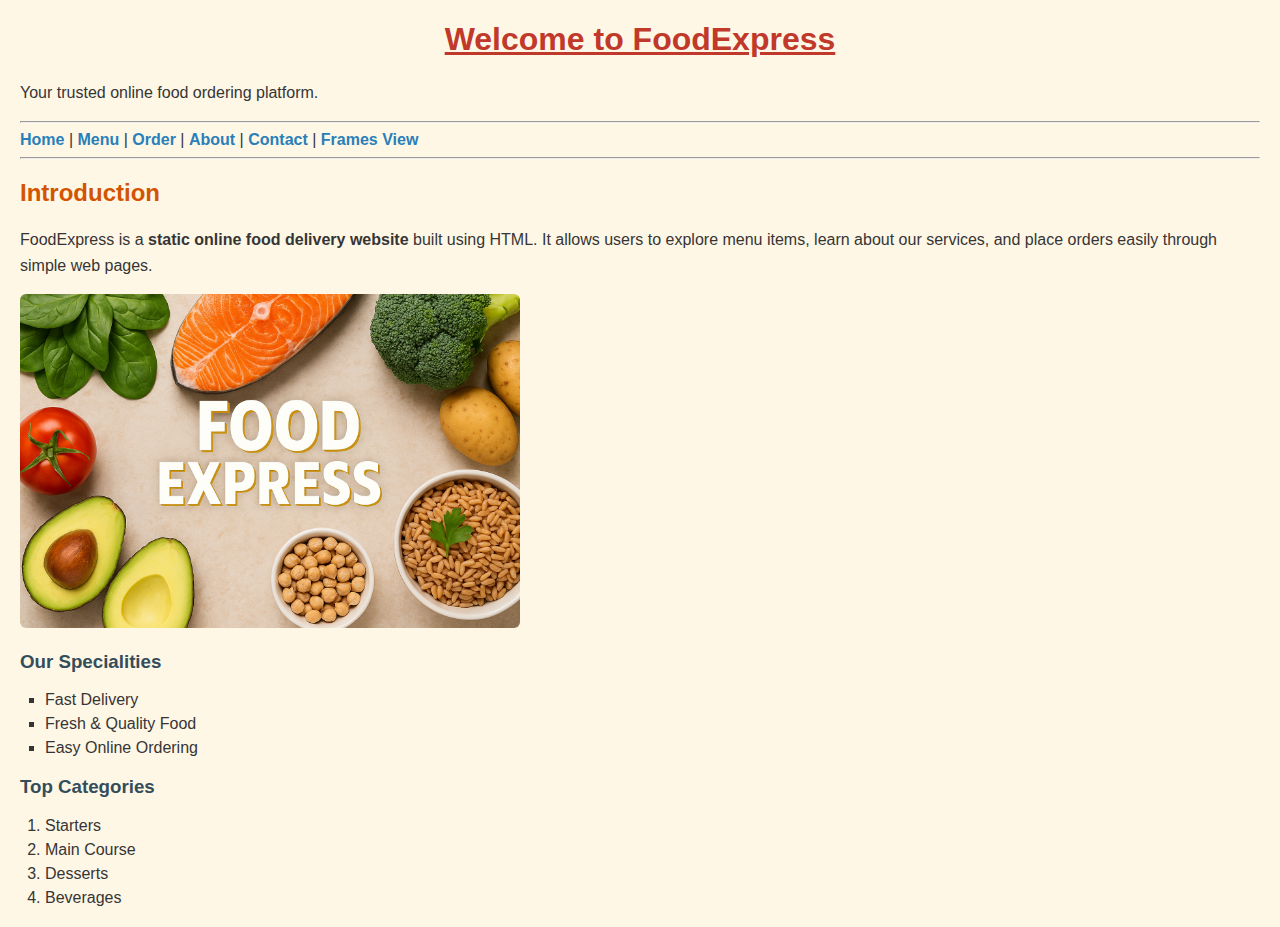
<file: index.html>
<!DOCTYPE html>
<html>
<head>
    <title>FoodExpress - Home</title>
    <link rel="stylesheet" href="style.css">
</head>
<body>

<h1><b><u>Welcome to FoodExpress</u></b></h1>
<p>Your trusted online food ordering platform.</p>
<hr>

<a href="index.html">Home</a> |
<a href="menu.html">Menu</a> |
<a href="order.html">Order</a> |
<a href="about.html">About</a> |
<a href="contact.html">Contact</a> |
<a href="frames.html">Frames View</a>

<hr>

<h2><b>Introduction</b></h2>
<p>
FoodExpress is a <b>static online food delivery website</b> built using HTML.  
It allows users to explore menu items, learn about our services,  
and place orders easily through simple web pages.
</p>

<img src="images/banner.PNG" width="500">

<h3>Our Specialities</h3>
<ul>
    <li>Fast Delivery</li>
    <li>Fresh & Quality Food</li>
    <li>Easy Online Ordering</li>
</ul>

<h3>Top Categories</h3>
<ol>
    <li>Starters</li>
    <li>Main Course</li>
    <li>Desserts</li>
    <li>Beverages</li>
</ol>

</body>
</html>
</file>
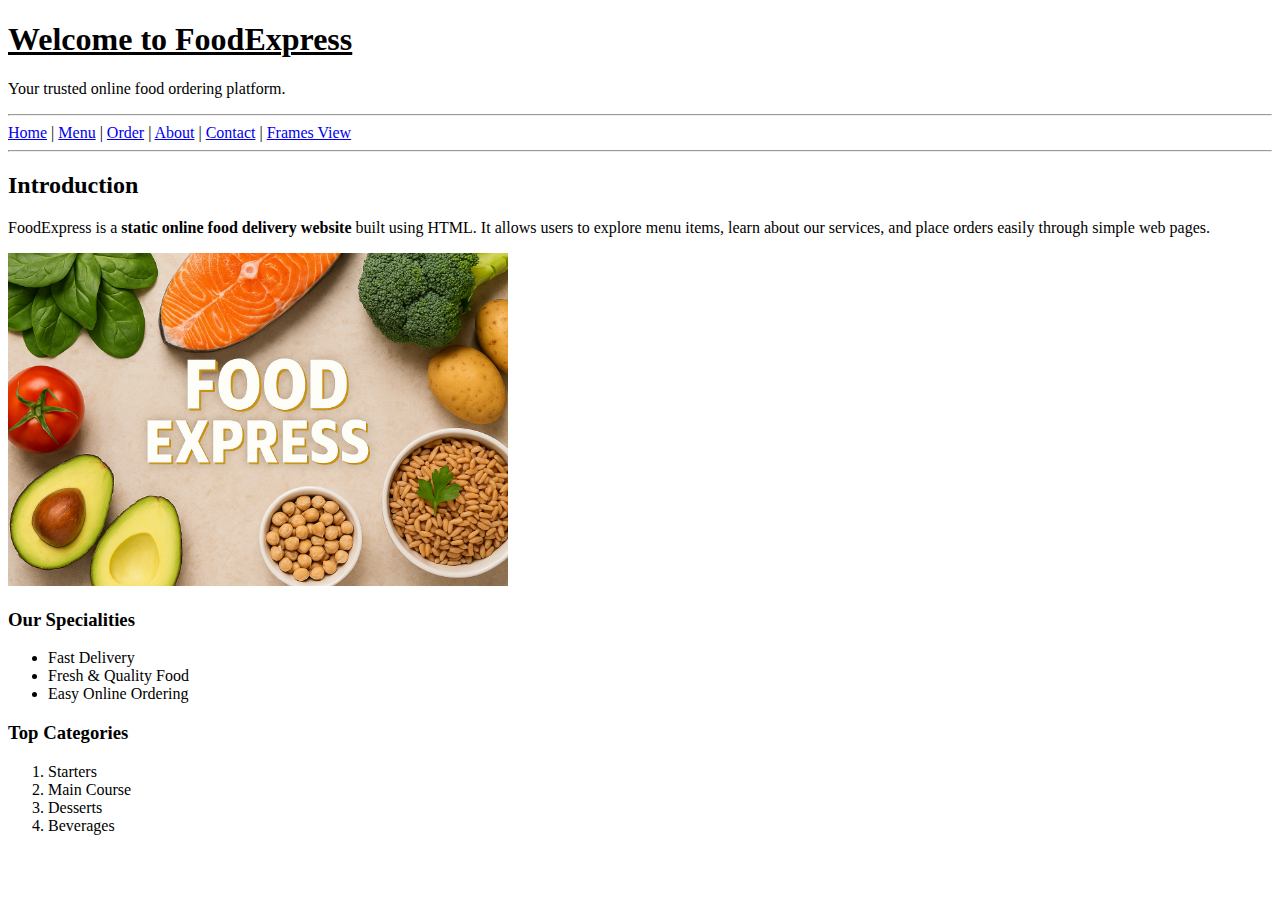
<file: Food Express/index.html>
<!DOCTYPE html>
<html>
<head>
    <title>FoodExpress - Home</title>
</head>
<body>

<h1><b><u>Welcome to FoodExpress</u></b></h1>
<p>Your trusted online food ordering platform.</p>
<hr>

<a href="index.html">Home</a> |
<a href="menu.html">Menu</a> |
<a href="order.html">Order</a> |
<a href="about.html">About</a> |
<a href="contact.html">Contact</a> |
<a href="frames.html">Frames View</a>

<hr>

<h2><b>Introduction</b></h2>
<p>
FoodExpress is a <b>static online food delivery website</b> built using HTML.  
It allows users to explore menu items, learn about our services,  
and place orders easily through simple web pages.
</p>

<img src="images/banner.PNG" width="500">

<h3>Our Specialities</h3>
<ul>
    <li>Fast Delivery</li>
    <li>Fresh & Quality Food</li>
    <li>Easy Online Ordering</li>
</ul>

<h3>Top Categories</h3>
<ol>
    <li>Starters</li>
    <li>Main Course</li>
    <li>Desserts</li>
    <li>Beverages</li>
</ol>

</body>
</html>
</file>
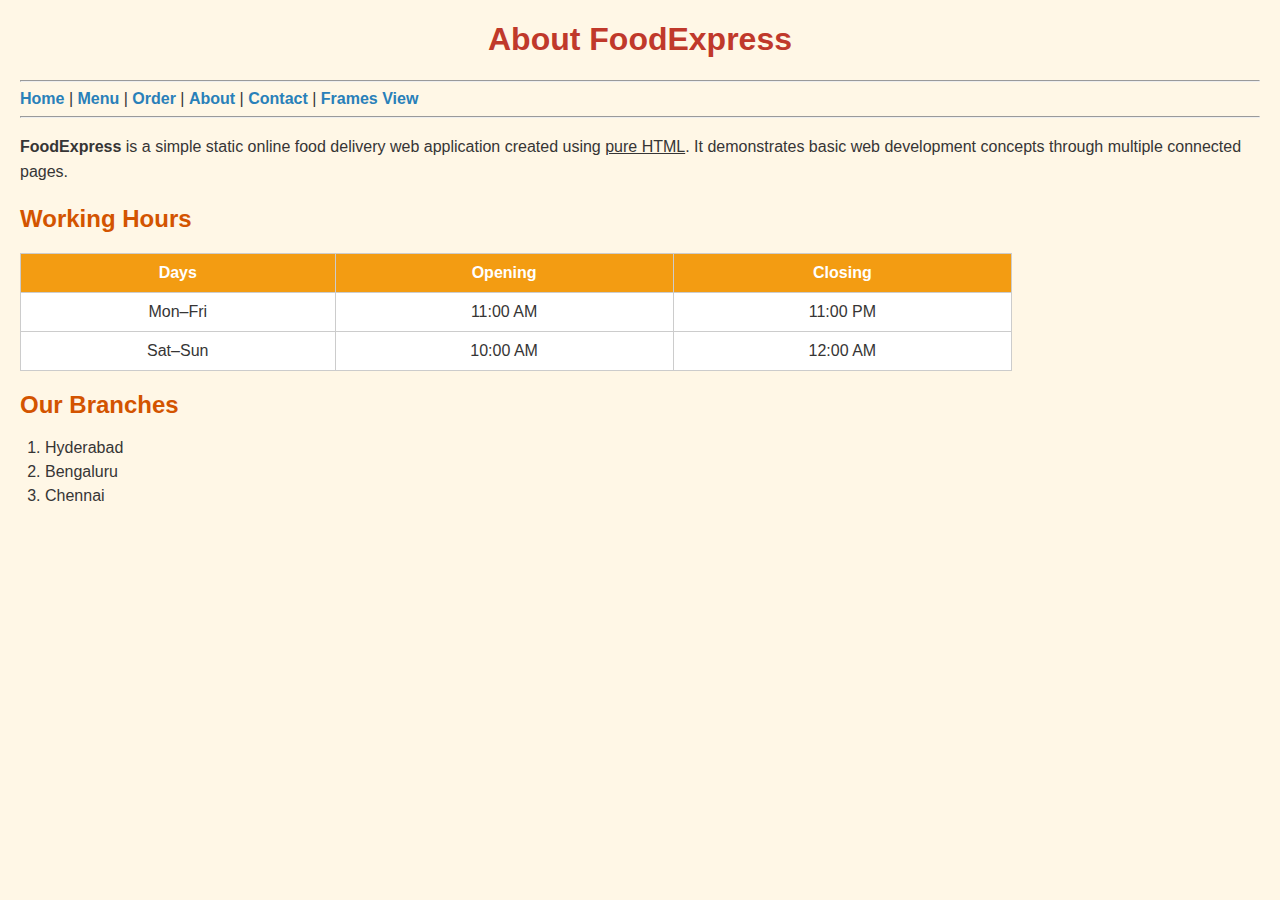
<file: about.html>
<!DOCTYPE html>
<html>
<head>
    <title>FoodExpress - About</title>
    <link rel="stylesheet" href="style.css">
</head>
<body>

<h1><b>About FoodExpress</b></h1>
<hr>

<a href="index.html">Home</a> |
<a href="menu.html">Menu</a> |
<a href="order.html">Order</a> |
<a href="about.html">About</a> |
<a href="contact.html">Contact</a> |
<a href="frames.html">Frames View</a>

<hr>

<p>
<b>FoodExpress</b> is a simple static online food delivery web application  
created using <u>pure HTML</u>. It demonstrates basic web development concepts  
through multiple connected pages.
</p>

<h2>Working Hours</h2>

<table border="1" width="50%">
    <tr>
        <th>Days</th>
        <th>Opening</th>
        <th>Closing</th>
    </tr>

    <tr>
        <td>Mon–Fri</td>
        <td>11:00 AM</td>
        <td>11:00 PM</td>
    </tr>

    <tr>
        <td>Sat–Sun</td>
        <td>10:00 AM</td>
        <td>12:00 AM</td>
    </tr>
</table>

<h2>Our Branches</h2>
<ol>
    <li>Hyderabad</li>
    <li>Bengaluru</li>
    <li>Chennai</li>
</ol>

</body>
</html>
</file>
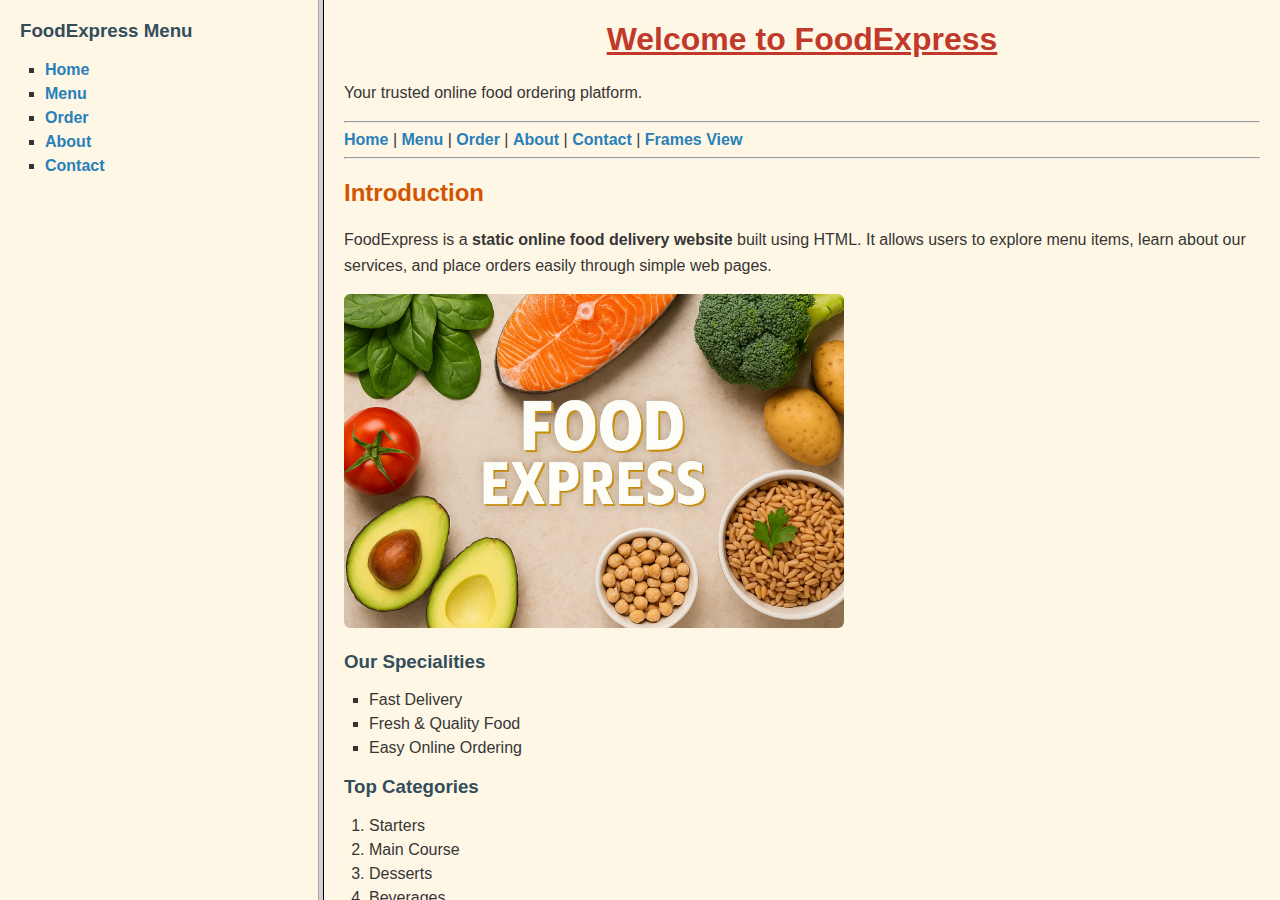
<file: frames.html>
<!DOCTYPE html>
<html>
<head>
    <title>FoodExpress - Frames</title>
    <link rel="stylesheet" href="style.css">
</head>

<frameset cols="25%,75%">
    <frame src="nav.html" name="navframe">
    <frame src="index.html" name="mainframe">
</frameset>

</html>
</file>
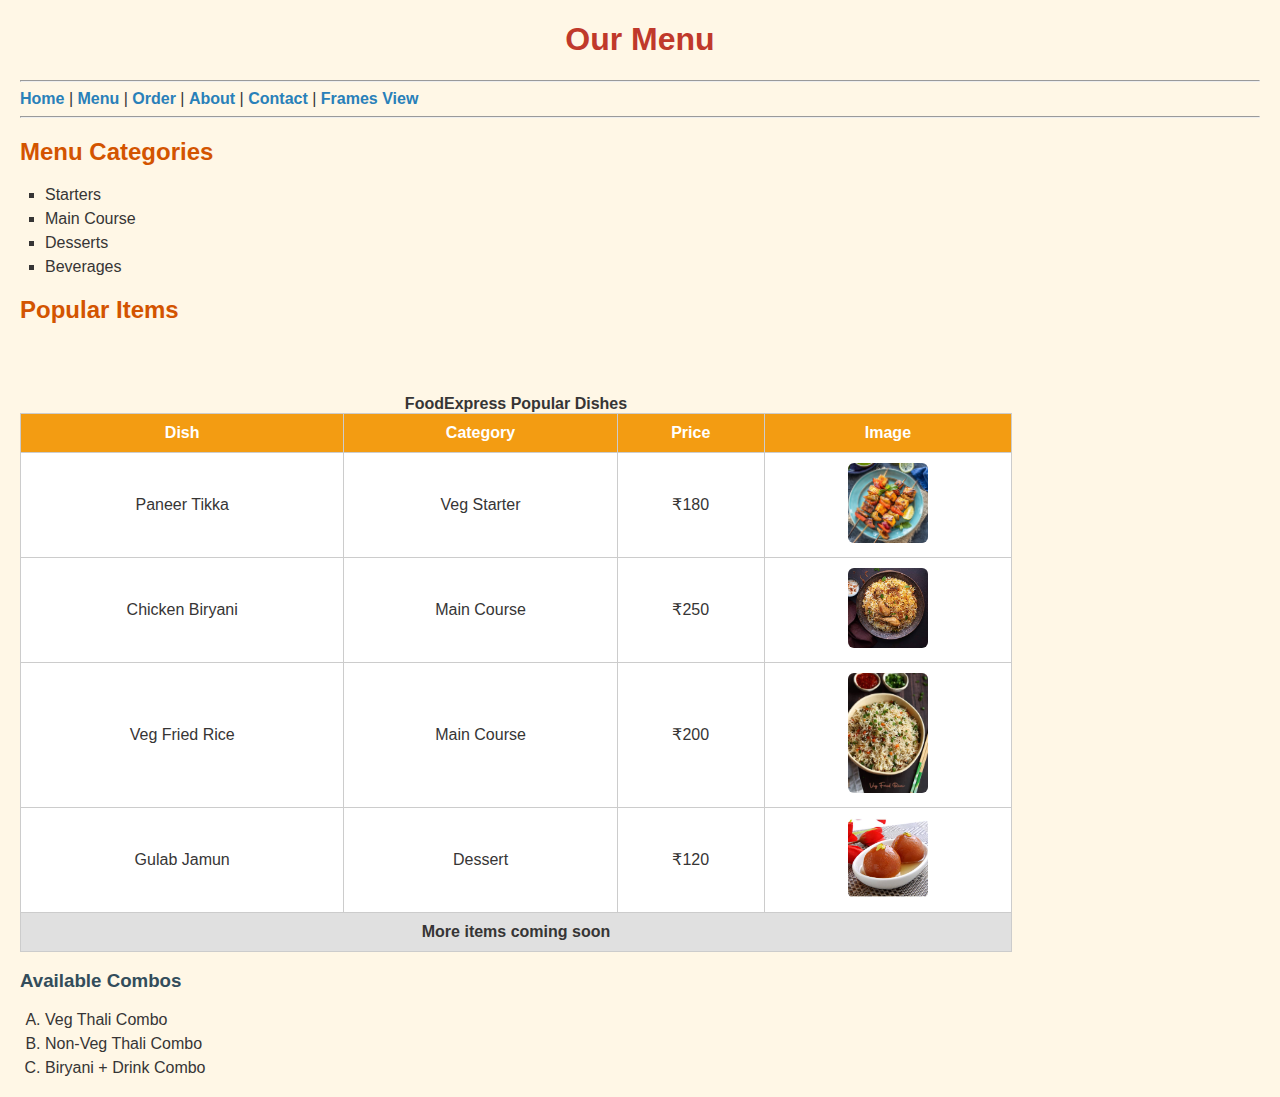
<file: menu.html>
<!DOCTYPE html>
<html>
<head>
    <title>FoodExpress - Menu</title>
    <link rel="stylesheet" href="style.css">
</head>
<body>

<h1><b>Our Menu</b></h1>
<hr>

<a href="index.html">Home</a> |
<a href="menu.html">Menu</a> |
<a href="order.html">Order</a> |
<a href="about.html">About</a> |
<a href="contact.html">Contact</a> |
<a href="frames.html">Frames View</a>

<hr>

<h2>Menu Categories</h2>
<ul>
    <li>Starters</li>
    <li>Main Course</li>
    <li>Desserts</li>
    <li>Beverages</li>
</ul>

<h2>Popular Items</h2>

<table border="1" width="80%" cellpadding="10" cellspacing="0" align="center" bgcolor="#f9f9f9">
    <caption><b>FoodExpress Popular Dishes</b></caption><br><br>

    <tr bgcolor="#e0e0e0" align="center">
        <th>Dish</th>
        <th>Category</th>
        <th>Price</th>
        <th>Image</th>
    </tr>

    <tr align="center">
        <td>Paneer Tikka</td>
        <td>Veg Starter</td>
        <td>₹180</td>
        <td>
            <img src="images/paneer.jpg" width="80">
        </td>
    </tr>

    <tr align="center">
        <td>Chicken Biryani</td>
        <td>Main Course</td>
        <td>₹250</td>
        <td>
            <img src="images/biriyani.jpg" width="80">
        </td>
    </tr>

    <tr align="center">
        <td>Veg Fried Rice</td>
        <td>Main Course</td>
        <td>₹200</td>
        <td>
            <img src="images/friedrice.jpg" width="80">
        </td>
    </tr>

    <tr align="center">
        <td>Gulab Jamun</td>
        <td>Dessert</td>
        <td>₹120</td>
        <td>
            <img src="images/gulabjamun.jpg" width="80">
        </td>
    </tr>

    <tr bgcolor="#e0e0e0">
        <td colspan="4" align="center"><b>More items coming soon</b></td>
    </tr>
</table>

<h3>Available Combos</h3>
<ol type="A">
    <li>Veg Thali Combo</li>
    <li>Non-Veg Thali Combo</li>
    <li>Biryani + Drink Combo</li>
</ol>

</body>
</html>
</file>
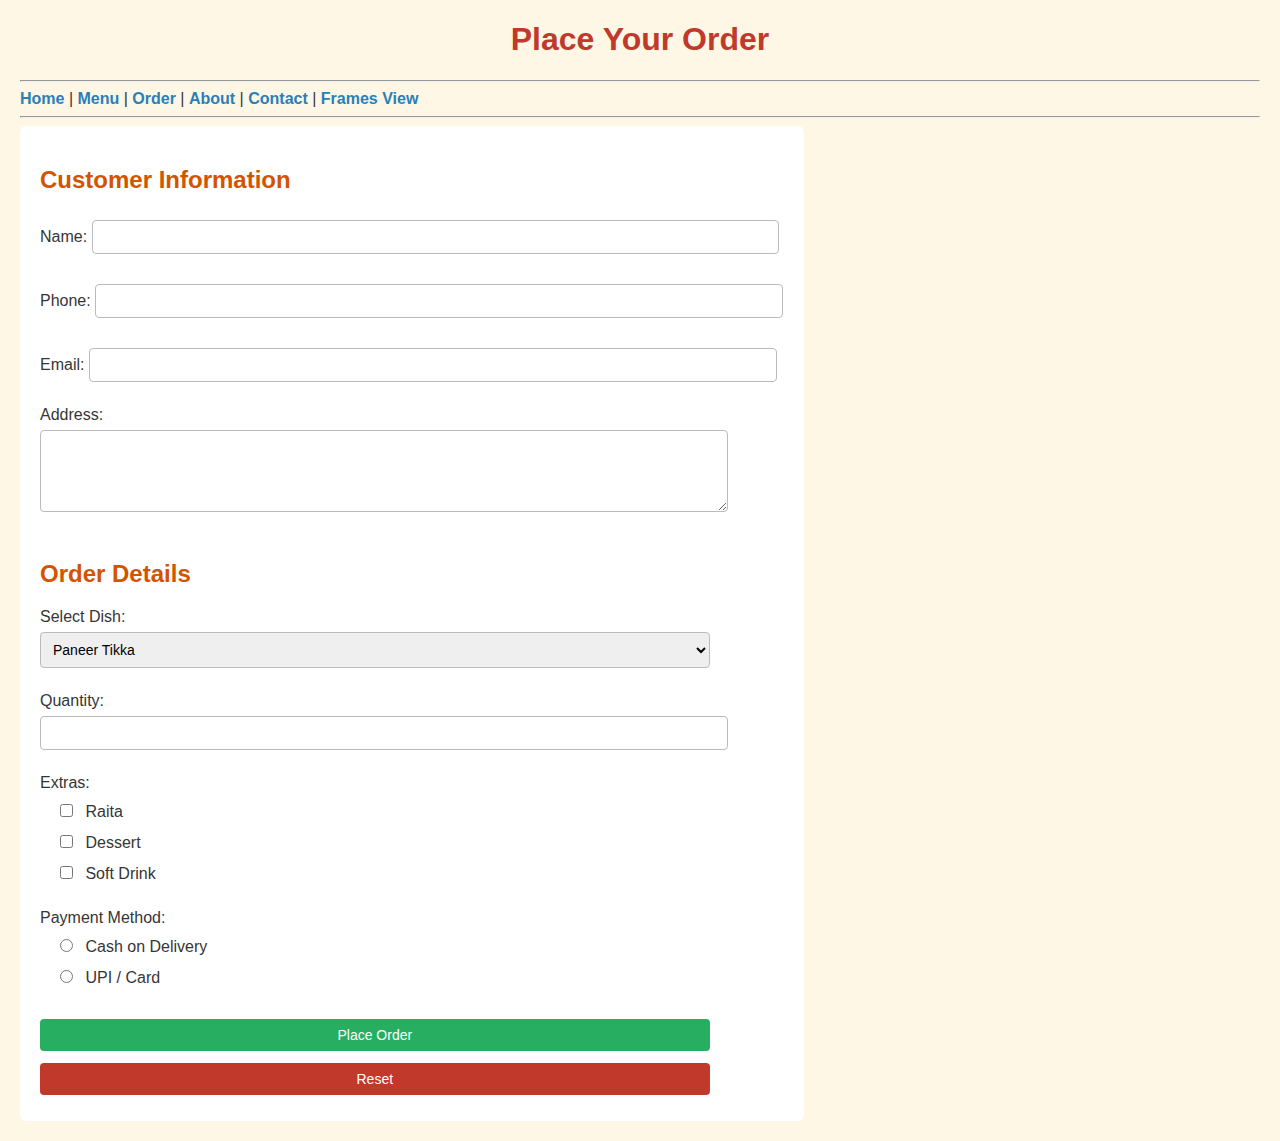
<file: order.html>
<!DOCTYPE html>
<html>
<head>
    <title>FoodExpress - Order</title>
    <link rel="stylesheet" href="style.css">
</head>
<body>

<h1><b>Place Your Order</b></h1>
<hr>

<a href="index.html">Home</a> |
<a href="menu.html">Menu</a> |
<a href="order.html">Order</a> |
<a href="about.html">About</a> |
<a href="contact.html">Contact</a> |
<a href="frames.html">Frames View</a>

<hr>

<form>

<h2>Customer Information</h2>

Name: <input type="text"><br><br>
Phone: <input type="text"><br><br>
Email: <input type="email"><br><br>

Address:<br>
<textarea rows="4" cols="40"></textarea><br><br>

<h2>Order Details</h2>

<label>Select Dish:</label><br>
<select>
    <option>Paneer Tikka</option>
    <option>Chicken Biryani</option>
    <option>Veg Fried Rice</option>
    <option>Gulab Jamun</option>
</select>
<br><br>

<label>Quantity:</label><br>
<input type="number" min="1" max="10">
<br><br>

<label>Extras:</label>
<div class="options">
    <label><input type="checkbox"> Raita</label>
    <label><input type="checkbox"> Dessert</label>
    <label><input type="checkbox"> Soft Drink</label>
</div>
<br>

<label>Payment Method:</label>
<div class="options">
    <label><input type="radio" name="pay"> Cash on Delivery</label>
    <label><input type="radio" name="pay"> UPI / Card</label>
</div>
<br>

<input type="submit" value="Place Order">
<input type="reset">


</form>

</body>
</html>
</file>
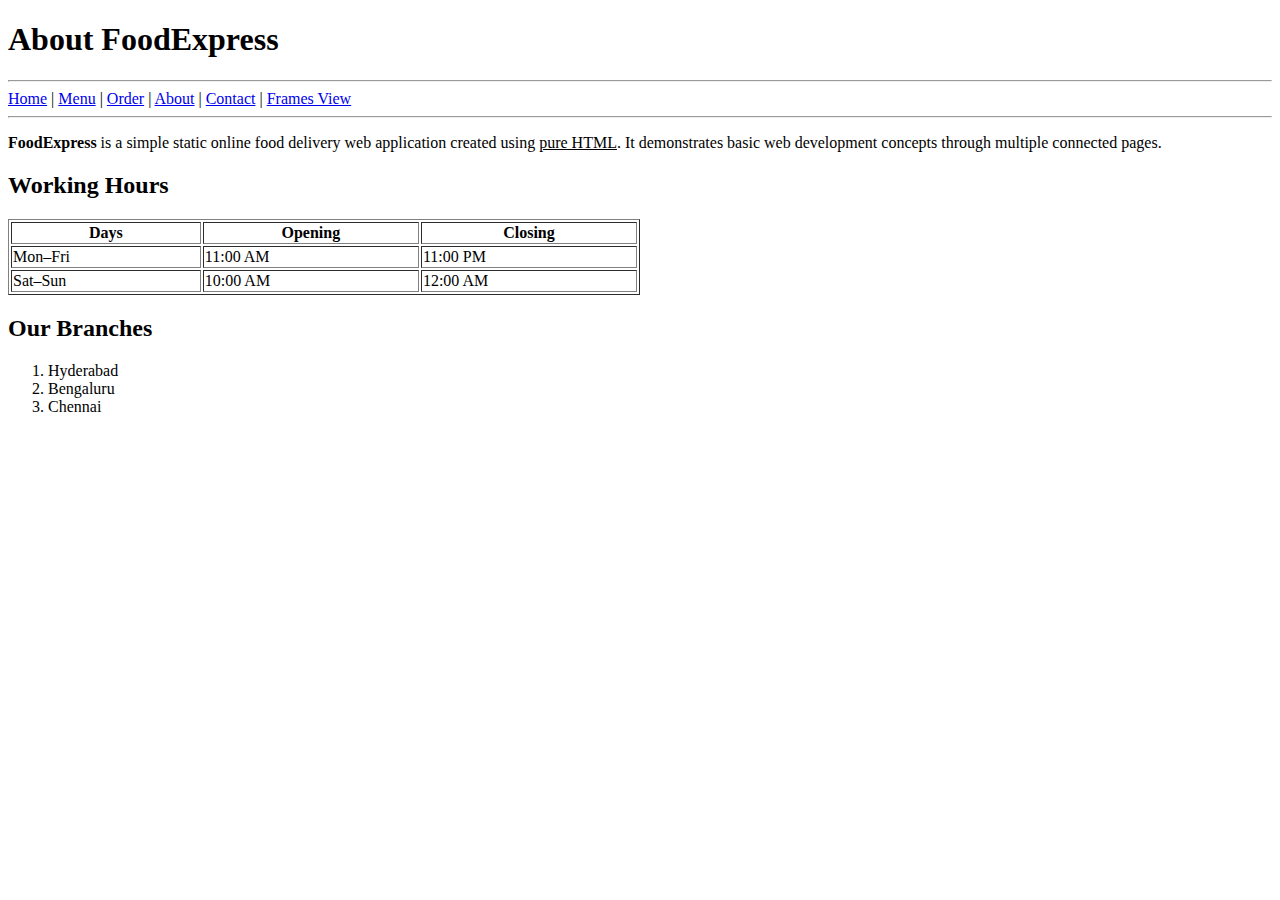
<file: Food Express/about.html>
<!DOCTYPE html>
<html>
<head>
    <title>FoodExpress - About</title>
</head>
<body>

<h1><b>About FoodExpress</b></h1>
<hr>

<a href="index.html">Home</a> |
<a href="menu.html">Menu</a> |
<a href="order.html">Order</a> |
<a href="about.html">About</a> |
<a href="contact.html">Contact</a> |
<a href="frames.html">Frames View</a>

<hr>

<p>
<b>FoodExpress</b> is a simple static online food delivery web application  
created using <u>pure HTML</u>. It demonstrates basic web development concepts  
through multiple connected pages.
</p>

<h2>Working Hours</h2>

<table border="1" width="50%">
    <tr>
        <th>Days</th>
        <th>Opening</th>
        <th>Closing</th>
    </tr>

    <tr>
        <td>Mon–Fri</td>
        <td>11:00 AM</td>
        <td>11:00 PM</td>
    </tr>

    <tr>
        <td>Sat–Sun</td>
        <td>10:00 AM</td>
        <td>12:00 AM</td>
    </tr>
</table>

<h2>Our Branches</h2>
<ol>
    <li>Hyderabad</li>
    <li>Bengaluru</li>
    <li>Chennai</li>
</ol>

</body>
</html>
</file>
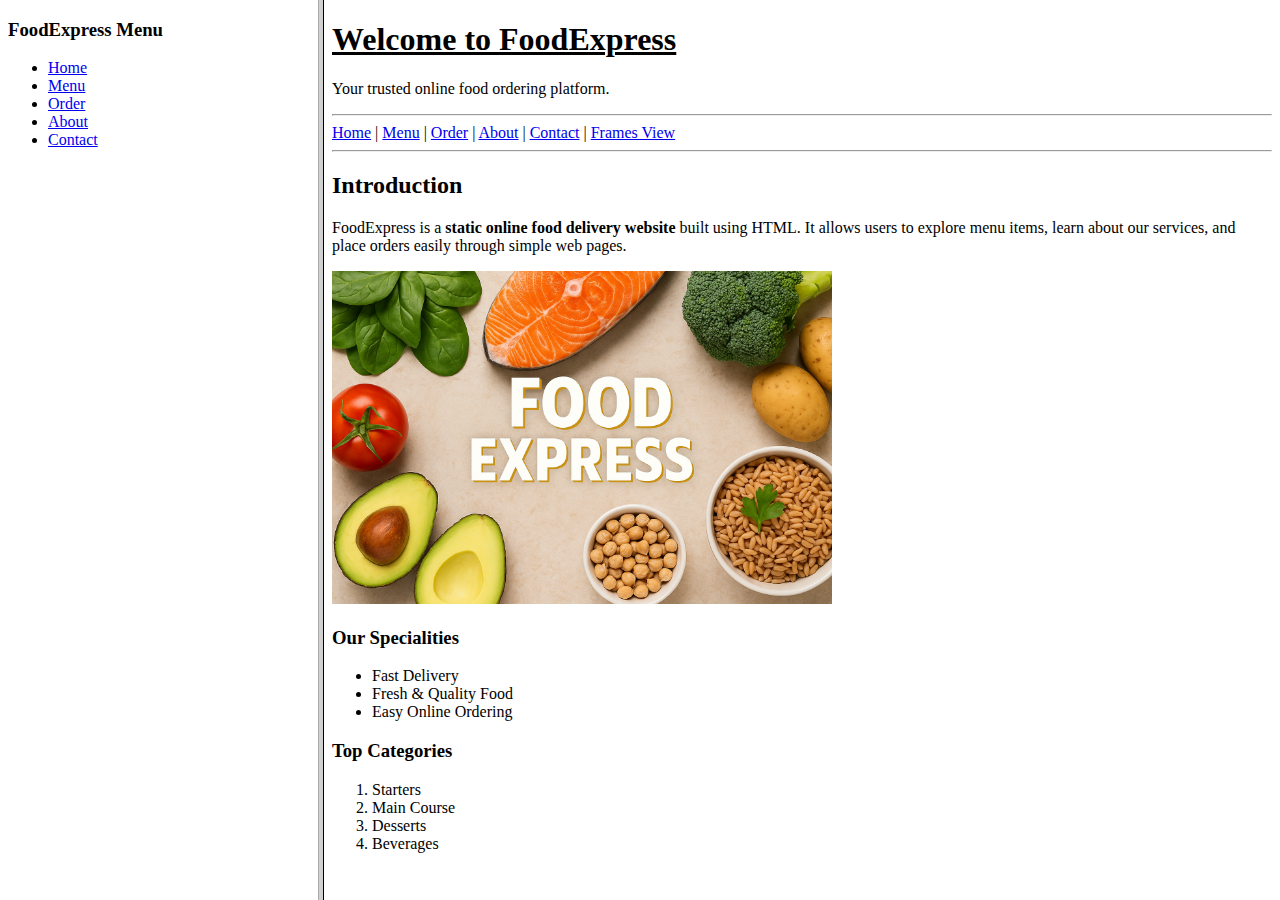
<file: Food Express/frames.html>
<!DOCTYPE html>
<html>
<head>
    <title>FoodExpress - Frames</title>
</head>

<frameset cols="25%,75%">
    <frame src="nav.html" name="navframe">
    <frame src="index.html" name="mainframe">
</frameset>

</html>
</file>
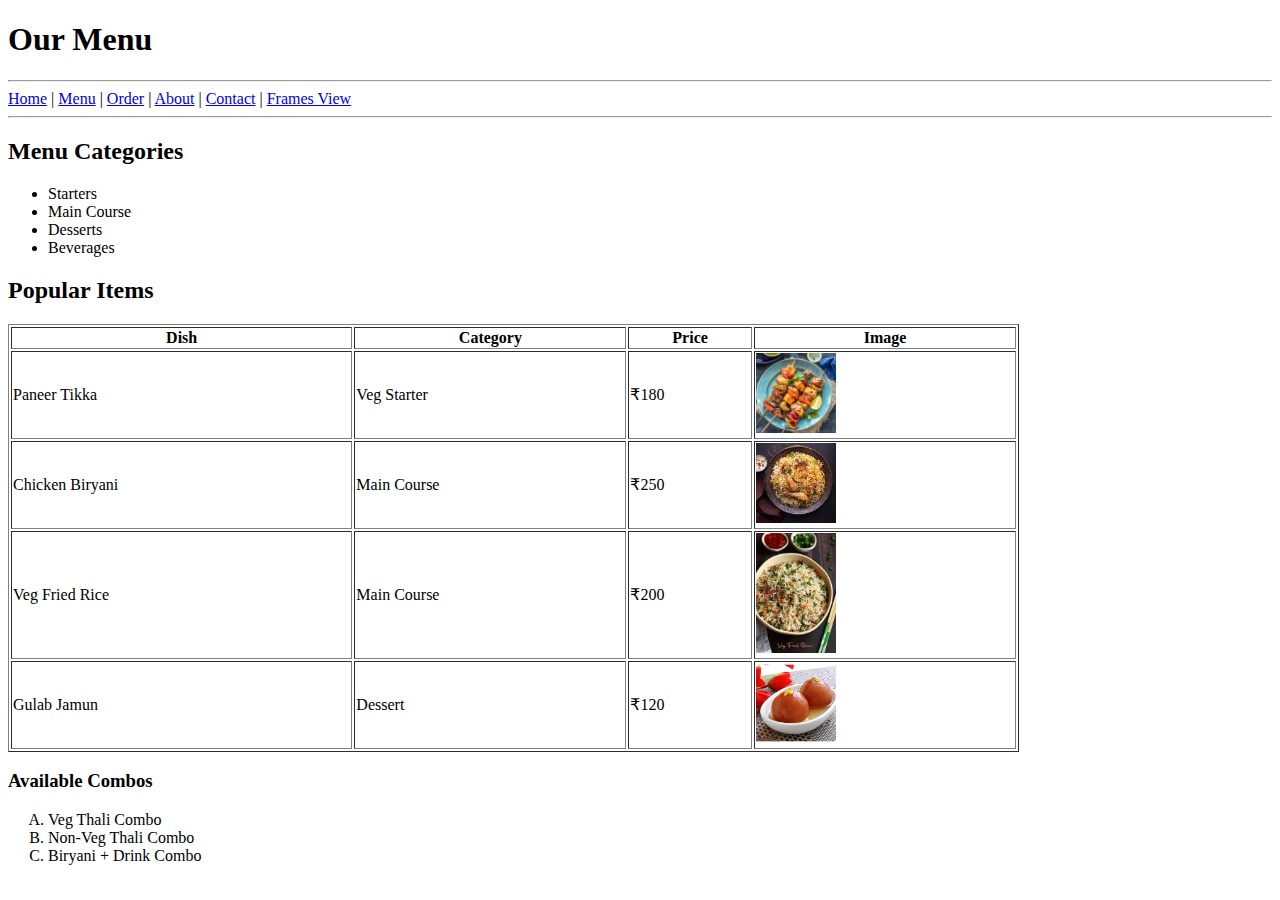
<file: Food Express/menu.html>
<!DOCTYPE html>
<html>
<head>
    <title>FoodExpress - Menu</title>
</head>
<body>

<h1><b>Our Menu</b></h1>
<hr>

<a href="index.html">Home</a> |
<a href="menu.html">Menu</a> |
<a href="order.html">Order</a> |
<a href="about.html">About</a> |
<a href="contact.html">Contact</a> |
<a href="frames.html">Frames View</a>

<hr>

<h2>Menu Categories</h2>
<ul>
    <li>Starters</li>
    <li>Main Course</li>
    <li>Desserts</li>
    <li>Beverages</li>
</ul>

<h2>Popular Items</h2>

<table border="1" width="80%">
    <tr>
        <th>Dish</th>
        <th>Category</th>
        <th>Price</th>
        <th>Image</th>
    </tr>

    <tr>
        <td>Paneer Tikka</td>
        <td>Veg Starter</td>
        <td>₹180</td>
        <td>
            <img src="images/paneer.jpg" width="80">
        </td>
    </tr>

    <tr>
        <td>Chicken Biryani</td>
        <td>Main Course</td>
        <td>₹250</td>
        <td>
            <img src="images/biriyani.jpg" width="80">
        </td>
    </tr>

    <tr>
        <td>Veg Fried Rice</td>
        <td>Main Course</td>
        <td>₹200</td>
        <td>
            <img src="images/friedrice.jpg" width="80">
        </td>
    </tr>

    <tr>
        <td>Gulab Jamun</td>
        <td>Dessert</td>
        <td>₹120</td>
        <td>
            <img src="images/gulabjamun.jpg" width="80">
        </td>
    </tr>
</table>

<h3>Available Combos</h3>
<ol type="A">
    <li>Veg Thali Combo</li>
    <li>Non-Veg Thali Combo</li>
    <li>Biryani + Drink Combo</li>
</ol>

</body>
</html>
</file>
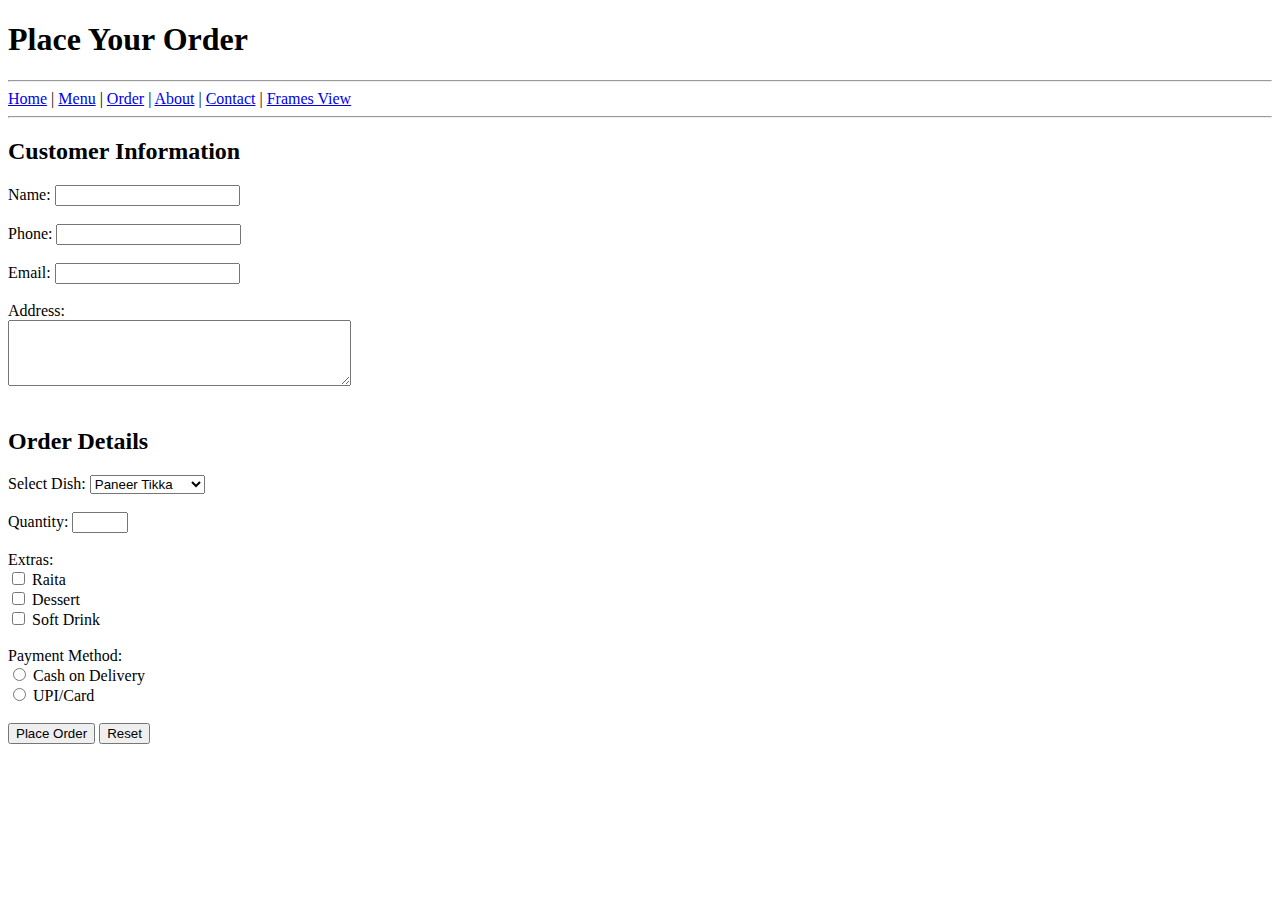
<file: Food Express/order.html>
<!DOCTYPE html>
<html>
<head>
    <title>FoodExpress - Order</title>
</head>
<body>

<h1><b>Place Your Order</b></h1>
<hr>

<a href="index.html">Home</a> |
<a href="menu.html">Menu</a> |
<a href="order.html">Order</a> |
<a href="about.html">About</a> |
<a href="contact.html">Contact</a> |
<a href="frames.html">Frames View</a>

<hr>

<form>

<h2>Customer Information</h2>

Name: <input type="text"><br><br>
Phone: <input type="text"><br><br>
Email: <input type="email"><br><br>

Address:<br>
<textarea rows="4" cols="40"></textarea><br><br>

<h2>Order Details</h2>

Select Dish:
<select>
    <option>Paneer Tikka</option>
    <option>Chicken Biryani</option>
    <option>Veg Fried Rice</option>
    <option>Gulab Jamun</option>
</select>
<br><br>

Quantity:
<input type="number" min="1" max="10"><br><br>

Extras:<br>
<input type="checkbox"> Raita <br>
<input type="checkbox"> Dessert <br>
<input type="checkbox"> Soft Drink <br><br>

Payment Method:<br>
<input type="radio" name="pay"> Cash on Delivery <br>
<input type="radio" name="pay"> UPI/Card <br><br>

<input type="submit" value="Place Order">
<input type="reset">

</form>

</body>
</html>
</file>
<file: style.css>
body {
    font-family: "Segoe UI", Arial, sans-serif;
    background-color: #fff7e6;
    color: #363535;
    margin: 20px;
}

h1 {
    color: #c0392b;
    text-align: center;
}

h2 {
    color: #d35400;
}

h3 {
    color: #334d5b;
}

p {
    font-size: 16px;
    line-height: 1.6;
}

a {
    color: #2980b9;
    text-decoration: none;
    font-weight: bold;
}

a:hover {
    color: #e67e22;
    text-decoration: underline;
}

ul {
    list-style-type: square;
    padding-left: 25px;
}

ol {
    padding-left: 25px;
}

li {
    margin: 6px 0;
}

table {
    border-collapse: collapse;
    width: 80%;
    margin: 15px 0;
    background-color: #ffffff;
}

th {
    background-color: #f39c12;
    color: white;
    padding: 10px;
}

td {
    padding: 10px;
    text-align: center;
}

table, th, td {
    border: 1px solid #ccc;
}

form {
    background-color: #ffffff;
    padding: 20px;
    width: 60%;
    border-radius: 6px;
}

input, textarea, select {
    width: 90%;
    padding: 8px;
    margin: 6px 0;
    border: 1px solid #bbb;
    border-radius: 4px;
    font-size: 14px;
}

input[type="submit"] {
    background-color: #27ae60;
    color: white;
    padding: 8px 15px;
    border: none;
    cursor: pointer;
    margin-right: 10px;
}

input[type="reset"] {
    background-color: #c0392b;
    color: white;
    padding: 8px 15px;
    border: none;
    cursor: pointer;
}

input[type="submit"]:hover,
input[type="reset"]:hover {
    opacity: 0.85;
}

img {
    border-radius: 6px;
}
.options {
    margin-left: 20px;
}

.options label {
    display: block;
    margin: 6px 0;
    font-weight: normal;
}

.options input {
    width: auto;
    margin-right: 8px;
}
</file>
